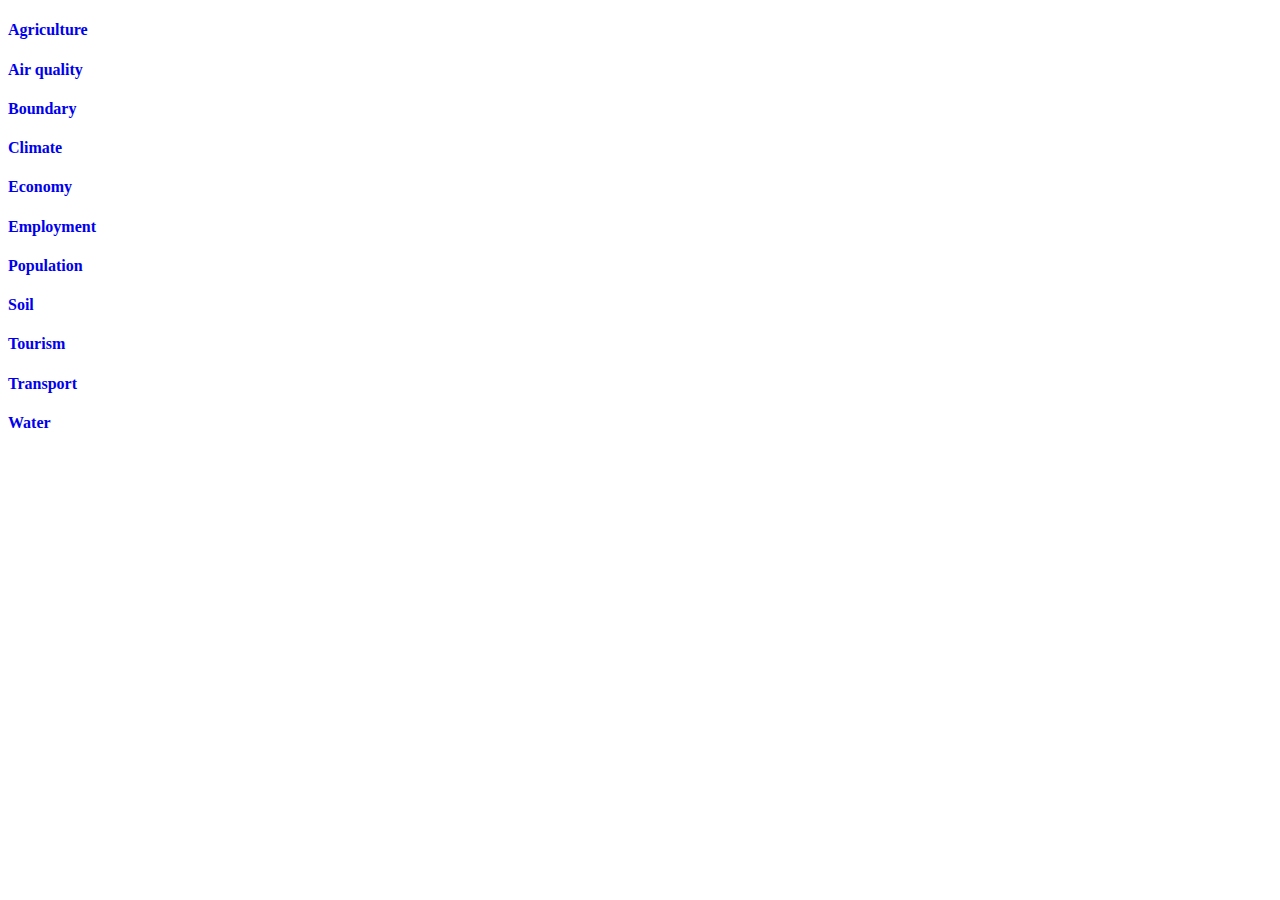
<file: layers.html>
<!DOCTYPE html>
<html lang="en">

<head>
    <link href="./assets/css/layers.css" rel="stylesheet">
</head>

<body class="home">
    <section id="datasets">
        <div class="container">
            <div class="row">
                <div class="container text-center">
                    <div class="row">
                        <div class="col-xs-4 col-sm-3 col-md-2 col-lg-1">
                            <a href="#">
                                <div class="category" data-toggle="tooltip" data-placement="auto"
                                    title="Agricultural features and conditions.">
                                    <i class="fa fa-leaf fa-3x"></i>
                                    <h4>Agriculture</h4>
                                </div>
                            </a>
                        </div>
                        <div class="col-xs-4 col-sm-3 col-md-2 col-lg-1">
                            <a href="#">
                                <div class="category" data-toggle="tooltip" data-placement="auto"
                                    title="Air pollution phenomena.">
                                    <i class="fa fa-cloud fa-3x"></i>
                                    <h4>Air quality</h4>
                                </div>
                            </a>
                        </div>
                        <div class="col-xs-4 col-sm-3 col-md-2 col-lg-1">
                            <a href="#">
                                <div class="category" data-toggle="tooltip" data-placement="auto"
                                    title="Legal land and international entities descriptions. Examples: political and administrative boundaries.">
                                    <i class="fa fa-ellipsis-h fa-3x"></i>
                                    <h4>Boundary</h4>
                                </div>
                            </a>
                        </div>
                        <div class="col-xs-4 col-sm-3 col-md-2 col-lg-1">
                            <a href="#">
                                <div class="category" data-toggle="tooltip" data-placement="auto"
                                    title="Processes and phenomena of the atmosphere. Examples:  climate, climate change, precipitation, weather, atmospheric conditions.">
                                    <i class="fa fa-thermometer-2 fa-3x"></i>
                                    <h4>Climate</h4>
                                </div>
                            </a>
                        </div>
                        <div class="col-xs-4 col-sm-3 col-md-2 col-lg-1">
                            <a href="#">
                                <div class="category" data-toggle="tooltip" data-placement="auto"
                                    title="Economic activities and conditions.">
                                    <i class="fa fa-shopping-cart fa-3x"></i>
                                    <h4>Economy</h4>
                                </div>
                            </a>
                        </div>
                        <div class="col-xs-4 col-sm-3 col-md-2 col-lg-1">
                            <a href="#">
                                <div class="category" data-toggle="tooltip" data-placement="auto"
                                    title="Employment situation and statistics. Example: Labour market, employment and unemployment rate">
                                    <i class="fa fa-user-circle fa-3x"></i>
                                    <h4>Employment</h4>
                                </div>
                            </a>
                        </div>
                    </div>
                    <div class="row">
                        <div class="col-xs-4 col-sm-3 col-md-2 col-lg-1">
                            <a href="#">
                                <div class="category" data-toggle="tooltip" data-placement="auto"
                                    title="Demography and social features. Example: demographic data and trends, census information, education.">
                                    <i class="fa fa-male fa-3x"></i>
                                    <h4>Population</h4>
                                </div>
                            </a>
                        </div>
                        <div class="col-xs-4 col-sm-3 col-md-2 col-lg-1">
                            <a href="#">
                                <div class="category" data-toggle="tooltip" data-placement="auto"
                                    title="Land and soil features. Example: Land use and land cover change, soil quality, monitoring.">
                                    <i class="fa fa-cubes fa-3x"></i>
                                    <h4>Soil</h4>
                                </div>
                            </a>
                        </div>
                        <div class="col-xs-4 col-sm-3 col-md-2 col-lg-1">
                            <a href="#">
                                <div class="category" data-toggle="tooltip" data-placement="auto"
                                    title="Recreational areas and tourism activities. Example: touristic statistics and information.">
                                    <i class="fa fa-users fa-3x"></i>
                                    <h4>Tourism</h4>
                                </div>
                            </a>
                        </div>
                        <div class="col-xs-4 col-sm-3 col-md-2 col-lg-1">
                            <a href="#">
                                <div class="category" data-toggle="tooltip" data-placement="auto"
                                    title="Transportation systems and infrastructure. Examples: roads, tunnels, railways, trafic flows.">
                                    <i class="fa fa-truck fa-3x"></i>
                                    <h4>Transport</h4>
                                </div>
                            </a>
                        </div>
                        <div class="col-xs-4 col-sm-3 col-md-2 col-lg-1">
                            <a href="#">
                                <div class="category" data-toggle="tooltip" data-placement="auto"
                                    title="Water features. Examples: rivers and glaciers, lakes, dams, water quality.">
                                    <i class="fa fa-tint fa-3x"></i>
                                    <h4>Water</h4>
                                </div>
                            </a>
                        </div>
                    </div>
                </div>
            </div>
        </div>
    </section>
</body>

</html>
</file>
<file: assets/css/layers.css>
.layer-category > h4 {
  font-family: "Helveticaneue 01", sans-serif;
  font-weight: 500;
}

@media (min-width: 768px) {
  .lead {
    font-size: 24px;
  }
}

.layer-text-left {
  text-align: left;
}
.layer-text-right {
  text-align: right;
}
.layer-text-center {
  text-align: center;
}
.layer-text-justify {
  text-align: justify;
}
.layer-text-nowrap {
  white-space: nowrap;
}
.layer-text-lowercase {
  text-transform: lowercase;
}
.layer-text-uppercase {
  text-transform: uppercase;
}
.layer-text-capitalize {
  text-transform: capitalize;
}
.layer-text-muted {
  color: #777777;
}
.layer-text-primary {
  color: #00b085;
}

.layer-container {
  margin-right: auto;
  margin-left: auto;
  width: 90vw;
}
@media (min-width: 768px) {
  .layer-container {
    width: 750px;
  }
}
@media (min-width: 992px) {
  .layer-container {
    width: 970px;
  }
}
@media (min-width: 1200px) {
  .layer-container {
    width: 1170px;
  }
}

.layer-col-xs-1,
.layer-col-xs-2,
.layer-col-xs-3,
.layer-col-xs-4,
.layer-col-xs-5,
.layer-col-xs-6,
.layer-col-xs-7,
.layer-col-xs-8,
.layer-col-xs-9,
.layer-col-xs-10,
.layer-col-xs-11,
.layer-col-xs-12 {
  float: left;
}
.layer-col-xs-12 {
  width: 100%;
}
.layer-col-xs-11 {
  width: 91.66666667%;
}
.layer-col-xs-10 {
  width: 83.33333333%;
}
.layer-col-xs-9 {
  width: 75%;
}
.layer-col-xs-8 {
  width: 66.66666667%;
}
.layer-col-xs-7 {
  width: 58.33333333%;
}
.layer-col-xs-6 {
  width: 50%;
}
.layer-col-xs-5 {
  width: 41.66666667%;
}
.layer-col-xs-4 {
  width: 33.33333333%;
}
.layer-col-xs-3 {
  width: 25%;
}
.layer-col-xs-2 {
  width: 16.66666667%;
}
.layer-col-xs-1 {
  width: 8.33333333%;
}
.layer-col-xs-pull-12 {
  right: 100%;
}
.layer-col-xs-pull-11 {
  right: 91.66666667%;
}
.layer-col-xs-pull-10 {
  right: 83.33333333%;
}
.layer-col-xs-pull-9 {
  right: 75%;
}
.layer-col-xs-pull-8 {
  right: 66.66666667%;
}
.layer-col-xs-pull-7 {
  right: 58.33333333%;
}
.layer-col-xs-pull-6 {
  right: 50%;
}
.layer-col-xs-pull-5 {
  right: 41.66666667%;
}
.layer-col-xs-pull-4 {
  right: 33.33333333%;
}
.layer-col-xs-pull-3 {
  right: 25%;
}
.layer-col-xs-pull-2 {
  right: 16.66666667%;
}
.layer-col-xs-pull-1 {
  right: 8.33333333%;
}
.layer-col-xs-pull-0 {
  right: auto;
}
.layer-col-xs-push-12 {
  left: 100%;
}
.layer-col-xs-push-11 {
  left: 91.66666667%;
}
.layer-col-xs-push-10 {
  left: 83.33333333%;
}
.layer-col-xs-push-9 {
  left: 75%;
}
.layer-col-xs-push-8 {
  left: 66.66666667%;
}
.layer-col-xs-push-7 {
  left: 58.33333333%;
}
.layer-col-xs-push-6 {
  left: 50%;
}
.layer-col-xs-push-5 {
  left: 41.66666667%;
}
.layer-col-xs-push-4 {
  left: 33.33333333%;
}
.layer-col-xs-push-3 {
  left: 25%;
}
.layer-col-xs-push-2 {
  left: 16.66666667%;
}
.layer-col-xs-push-1 {
  left: 8.33333333%;
}
.layer-col-xs-push-0 {
  left: auto;
}
.layer-col-xs-offset-12 {
  margin-left: 100%;
}
.layer-col-xs-offset-11 {
  margin-left: 91.66666667%;
}
.layer-col-xs-offset-10 {
  margin-left: 83.33333333%;
}
.layer-col-xs-offset-9 {
  margin-left: 75%;
}
.layer-col-xs-offset-8 {
  margin-left: 66.66666667%;
}
.layer-col-xs-offset-7 {
  margin-left: 58.33333333%;
}
.layer-col-xs-offset-6 {
  margin-left: 50%;
}
.layer-col-xs-offset-5 {
  margin-left: 41.66666667%;
}
.layer-col-xs-offset-4 {
  margin-left: 33.33333333%;
}
.layer-col-xs-offset-3 {
  margin-left: 25%;
}
.layer-col-xs-offset-2 {
  margin-left: 16.66666667%;
}
.layer-col-xs-offset-1 {
  margin-left: 8.33333333%;
}
.layer-col-xs-offset-0 {
  margin-left: 0%;
}
@media (min-width: 768px) {
  .layer-col-sm-1,
  .layer-col-sm-2,
  .layer-col-sm-3,
  .layer-col-sm-4,
  .layer-col-sm-5,
  .layer-col-sm-6,
  .layer-col-sm-7,
  .layer-col-sm-8,
  .layer-col-sm-9,
  .layer-col-sm-10,
  .layer-col-sm-11,
  .layer-col-sm-12 {
    float: left;
  }
  .layer-col-sm-12 {
    width: 100%;
  }
  .layer-col-sm-11 {
    width: 91.66666667%;
  }
  .layer-col-sm-10 {
    width: 83.33333333%;
  }
  .layer-col-sm-9 {
    width: 75%;
  }
  .layer-col-sm-8 {
    width: 66.66666667%;
  }
  .layer-col-sm-7 {
    width: 58.33333333%;
  }
  .layer-col-sm-6 {
    width: 50%;
  }
  .layer-col-sm-5 {
    width: 41.66666667%;
  }
  .layer-col-sm-4 {
    width: 33.33333333%;
  }
  .layer-col-sm-3 {
    width: 25%;
  }
  .layer-col-sm-2 {
    width: 16.66666667%;
  }
  .layer-col-sm-1 {
    width: 8.33333333%;
  }
  .layer-col-sm-pull-12 {
    right: 100%;
  }
  .layer-col-sm-pull-11 {
    right: 91.66666667%;
  }
  .layer-col-sm-pull-10 {
    right: 83.33333333%;
  }
  .layer-col-sm-pull-9 {
    right: 75%;
  }
  .layer-col-sm-pull-8 {
    right: 66.66666667%;
  }
  .layer-col-sm-pull-7 {
    right: 58.33333333%;
  }
  .layer-col-sm-pull-6 {
    right: 50%;
  }
  .layer-col-sm-pull-5 {
    right: 41.66666667%;
  }
  .layer-col-sm-pull-4 {
    right: 33.33333333%;
  }
  .layer-col-sm-pull-3 {
    right: 25%;
  }
  .layer-col-sm-pull-2 {
    right: 16.66666667%;
  }
  .layer-col-sm-pull-1 {
    right: 8.33333333%;
  }
  .layer-col-sm-pull-0 {
    right: auto;
  }
  .layer-col-sm-push-12 {
    left: 100%;
  }
  .layer-col-sm-push-11 {
    left: 91.66666667%;
  }
  .layer-col-sm-push-10 {
    left: 83.33333333%;
  }
  .layer-col-sm-push-9 {
    left: 75%;
  }
  .layer-col-sm-push-8 {
    left: 66.66666667%;
  }
  .layer-col-sm-push-7 {
    left: 58.33333333%;
  }
  .layer-col-sm-push-6 {
    left: 50%;
  }
  .layer-col-sm-push-5 {
    left: 41.66666667%;
  }
  .layer-col-sm-push-4 {
    left: 33.33333333%;
  }
  .layer-col-sm-push-3 {
    left: 25%;
  }
  .layer-col-sm-push-2 {
    left: 16.66666667%;
  }
  .layer-col-sm-push-1 {
    left: 8.33333333%;
  }
  .layer-col-sm-push-0 {
    left: auto;
  }
  .layer-col-sm-offset-12 {
    margin-left: 100%;
  }
  .layer-col-sm-offset-11 {
    margin-left: 91.66666667%;
  }
  .layer-col-sm-offset-10 {
    margin-left: 83.33333333%;
  }
  .layer-col-sm-offset-9 {
    margin-left: 75%;
  }
  .layer-col-sm-offset-8 {
    margin-left: 66.66666667%;
  }
  .layer-col-sm-offset-7 {
    margin-left: 58.33333333%;
  }
  .layer-col-sm-offset-6 {
    margin-left: 50%;
  }
  .layer-col-sm-offset-5 {
    margin-left: 41.66666667%;
  }
  .layer-col-sm-offset-4 {
    margin-left: 33.33333333%;
  }
  .layer-col-sm-offset-3 {
    margin-left: 25%;
  }
  .layer-col-sm-offset-2 {
    margin-left: 16.66666667%;
  }
  .layer-col-sm-offset-1 {
    margin-left: 8.33333333%;
  }
  .layer-col-sm-offset-0 {
    margin-left: 0%;
  }
}
@media (min-width: 992px) {
  .layer-col-md-1,
  .layer-col-md-2,
  .layer-col-md-3,
  .layer-col-md-4,
  .layer-col-md-5,
  .layer-col-md-6,
  .layer-col-md-7,
  .layer-col-md-8,
  .layer-col-md-9,
  .layer-col-md-10,
  .layer-col-md-11,
  .layer-col-md-12 {
    float: left;
  }
  .layer-col-md-12 {
    width: 100%;
  }
  .layer-col-md-11 {
    width: 91.66666667%;
  }
  .layer-col-md-10 {
    width: 83.33333333%;
  }
  .layer-col-md-9 {
    width: 75%;
  }
  .layer-col-md-8 {
    width: 66.66666667%;
  }
  .layer-col-md-7 {
    width: 58.33333333%;
  }
  .layer-col-md-6 {
    width: 50%;
  }
  .layer-col-md-5 {
    width: 41.66666667%;
  }
  .layer-col-md-4 {
    width: 33.33333333%;
  }
  .layer-col-md-3 {
    width: 25%;
  }
  .layer-col-md-2 {
    width: 16.66666667%;
  }
  .layer-col-md-1 {
    width: 8.33333333%;
  }
  .layer-col-md-pull-12 {
    right: 100%;
  }
  .layer-col-md-pull-11 {
    right: 91.66666667%;
  }
  .layer-col-md-pull-10 {
    right: 83.33333333%;
  }
  .layer-col-md-pull-9 {
    right: 75%;
  }
  .layer-col-md-pull-8 {
    right: 66.66666667%;
  }
  .layer-col-md-pull-7 {
    right: 58.33333333%;
  }
  .layer-col-md-pull-6 {
    right: 50%;
  }
  .layer-col-md-pull-5 {
    right: 41.66666667%;
  }
  .layer-col-md-pull-4 {
    right: 33.33333333%;
  }
  .layer-col-md-pull-3 {
    right: 25%;
  }
  .layer-col-md-pull-2 {
    right: 16.66666667%;
  }
  .layer-col-md-pull-1 {
    right: 8.33333333%;
  }
  .layer-col-md-pull-0 {
    right: auto;
  }
  .layer-col-md-push-12 {
    left: 100%;
  }
  .layer-col-md-push-11 {
    left: 91.66666667%;
  }
  .layer-col-md-push-10 {
    left: 83.33333333%;
  }
  .layer-col-md-push-9 {
    left: 75%;
  }
  .layer-col-md-push-8 {
    left: 66.66666667%;
  }
  .layer-col-md-push-7 {
    left: 58.33333333%;
  }
  .layer-col-md-push-6 {
    left: 50%;
  }
  .layer-col-md-push-5 {
    left: 41.66666667%;
  }
  .layer-col-md-push-4 {
    left: 33.33333333%;
  }
  .layer-col-md-push-3 {
    left: 25%;
  }
  .layer-col-md-push-2 {
    left: 16.66666667%;
  }
  .layer-col-md-push-1 {
    left: 8.33333333%;
  }
  .layer-col-md-push-0 {
    left: auto;
  }
  .layer-col-md-offset-12 {
    margin-left: 100%;
  }
  .layer-col-md-offset-11 {
    margin-left: 91.66666667%;
  }
  .layer-col-md-offset-10 {
    margin-left: 83.33333333%;
  }
  .layer-col-md-offset-9 {
    margin-left: 75%;
  }
  .layer-col-md-offset-8 {
    margin-left: 66.66666667%;
  }
  .layer-col-md-offset-7 {
    margin-left: 58.33333333%;
  }
  .layer-col-md-offset-6 {
    margin-left: 50%;
  }
  .layer-col-md-offset-5 {
    margin-left: 41.66666667%;
  }
  .layer-col-md-offset-4 {
    margin-left: 33.33333333%;
  }
  .layer-col-md-offset-3 {
    margin-left: 25%;
  }
  .layer-col-md-offset-2 {
    margin-left: 16.66666667%;
  }
  .layer-col-md-offset-1 {
    margin-left: 8.33333333%;
  }
  .layer-col-md-offset-0 {
    margin-left: 0%;
  }
}
@media (min-width: 1200px) {
  .layer-col-lg-1,
  .layer-col-lg-2,
  .layer-col-lg-3,
  .layer-col-lg-4,
  .layer-col-lg-5,
  .layer-col-lg-6,
  .layer-col-lg-7,
  .layer-col-lg-8,
  .layer-col-lg-9,
  .layer-col-lg-10,
  .layer-col-lg-11,
  .layer-col-lg-12 {
    float: left;
  }
  .layer-col-lg-12 {
    width: 100%;
  }
  .layer-col-lg-11 {
    width: 91.66666667%;
  }
  .layer-col-lg-10 {
    width: 83.33333333%;
  }
  .layer-col-lg-9 {
    width: 75%;
  }
  .layer-col-lg-8 {
    width: 66.66666667%;
  }
  .layer-col-lg-7 {
    width: 58.33333333%;
  }
  .layer-col-lg-6 {
    width: 50%;
  }
  .layer-col-lg-5 {
    width: 41.66666667%;
  }
  .layer-col-lg-4 {
    width: 33.33333333%;
  }
  .layer-col-lg-3 {
    width: 25%;
  }
  .layer-col-lg-2 {
    width: 16.66666667%;
  }
  .layer-col-lg-1 {
    width: 12%;
  }
  .layer-col-lg-pull-12 {
    right: 100%;
  }
  .layer-col-lg-pull-11 {
    right: 91.66666667%;
  }
  .layer-col-lg-pull-10 {
    right: 83.33333333%;
  }
  .layer-col-lg-pull-9 {
    right: 75%;
  }
  .layer-col-lg-pull-8 {
    right: 66.66666667%;
  }
  .layer-col-lg-pull-7 {
    right: 58.33333333%;
  }
  .layer-col-lg-pull-6 {
    right: 50%;
  }
  .layer-col-lg-pull-5 {
    right: 41.66666667%;
  }
  .layer-col-lg-pull-4 {
    right: 33.33333333%;
  }
  .layer-col-lg-pull-3 {
    right: 25%;
  }
  .layer-col-lg-pull-2 {
    right: 16.66666667%;
  }
  .layer-col-lg-pull-1 {
    right: 8.33333333%;
  }
  .layer-col-lg-pull-0 {
    right: auto;
  }
  .layer-col-lg-push-12 {
    left: 100%;
  }
  .layer-col-lg-push-11 {
    left: 91.66666667%;
  }
  .layer-col-lg-push-10 {
    left: 83.33333333%;
  }
  .layer-col-lg-push-9 {
    left: 75%;
  }
  .layer-col-lg-push-8 {
    left: 66.66666667%;
  }
  .layer-col-lg-push-7 {
    left: 58.33333333%;
  }
  .layer-col-lg-push-6 {
    left: 50%;
  }
  .layer-col-lg-push-5 {
    left: 41.66666667%;
  }
  .layer-col-lg-push-4 {
    left: 33.33333333%;
  }
  .layer-col-lg-push-3 {
    left: 25%;
  }
  .layer-col-lg-push-2 {
    left: 16.66666667%;
  }
  .layer-col-lg-push-1 {
    left: 8.33333333%;
  }
  .layer-col-lg-push-0 {
    left: auto;
  }
  .layer-col-lg-offset-12 {
    margin-left: 100%;
  }
  .layer-col-lg-offset-11 {
    margin-left: 91.66666667%;
  }
  .layer-col-lg-offset-10 {
    margin-left: 83.33333333%;
  }
  .layer-col-lg-offset-9 {
    margin-left: 75%;
  }
  .layer-col-lg-offset-8 {
    margin-left: 66.66666667%;
  }
  .layer-col-lg-offset-7 {
    margin-left: 58.33333333%;
  }
  .layer-col-lg-offset-6 {
    margin-left: 50%;
  }
  .layer-col-lg-offset-5 {
    margin-left: 41.66666667%;
  }
  .layer-col-lg-offset-4 {
    margin-left: 33.33333333%;
  }
  .layer-col-lg-offset-3 {
    margin-left: 25%;
  }
  .layer-col-lg-offset-2 {
    margin-left: 16.66666667%;
  }
  .layer-col-lg-offset-1 {
    margin-left: 8.33333333%;
  }
  .layer-col-lg-offset-0 {
    margin-left: 0%;
  }
}

a > .layer-category {
  color: #333333;
}

.layer-home #layer-datasets .layer-container .layer-text-center .layer-row {
  display: flex;
  display: -webkit-flex;
  flex-wrap: wrap;
  justify-content: center;
}
.layer-home #layer-datasets p {
  font-size: 12px;
}
.layer-home #layer-datasets h4 {
  text-transform: uppercase;
  font-size: 12px;
}
.layer-home #layer-datasets a {
  color: #333333;
}
.layer-home #layer-datasets a:hover {
  text-decoration: none;
}
.layer-home #layer-datasets a .layer-category {
  /*background: @brand-primary;
                  border-radius: 4px;*/
  margin: 0 -15px;
  padding: 2em 0;
}
.layer-home #layer-datasets a .layer-category:hover {
  color: #00b085;
}
.layer-home #layer-datasets a span {
  font-size: 4em;
}

@-webkit-keyframes fa-spin {
  0% {
    -webkit-transform: rotate(0);
    transform: rotate(0);
  }
  100% {
    -webkit-transform: rotate(359deg);
    transform: rotate(359deg);
  }
}
@keyframes fa-spin {
  0% {
    -webkit-transform: rotate(0);
    transform: rotate(0);
  }
  100% {
    -webkit-transform: rotate(359deg);
    transform: rotate(359deg);
  }
}

a {
  text-decoration: none !important;
}

.section-title {
  position: relative;
  font-size: 40px;
  letter-spacing: 2px;
  margin-top: 0;
  margin-bottom: 16px;
  font-family: "SF Pro Display Bold", sans-serif;
  color: #1d1d1d;
}
@media only screen and (max-width: 767px) {
  .section-title {
    font-size: 30px;
    letter-spacing: inherit;
    margin-top: 0;
    margin-bottom: 16px;
    font-family: "SF Pro Display Bold", sans-serif;
    color: #1d1d1d;
  }
}

.layers-section {
  margin-bottom: 5rem;
}
</file>
